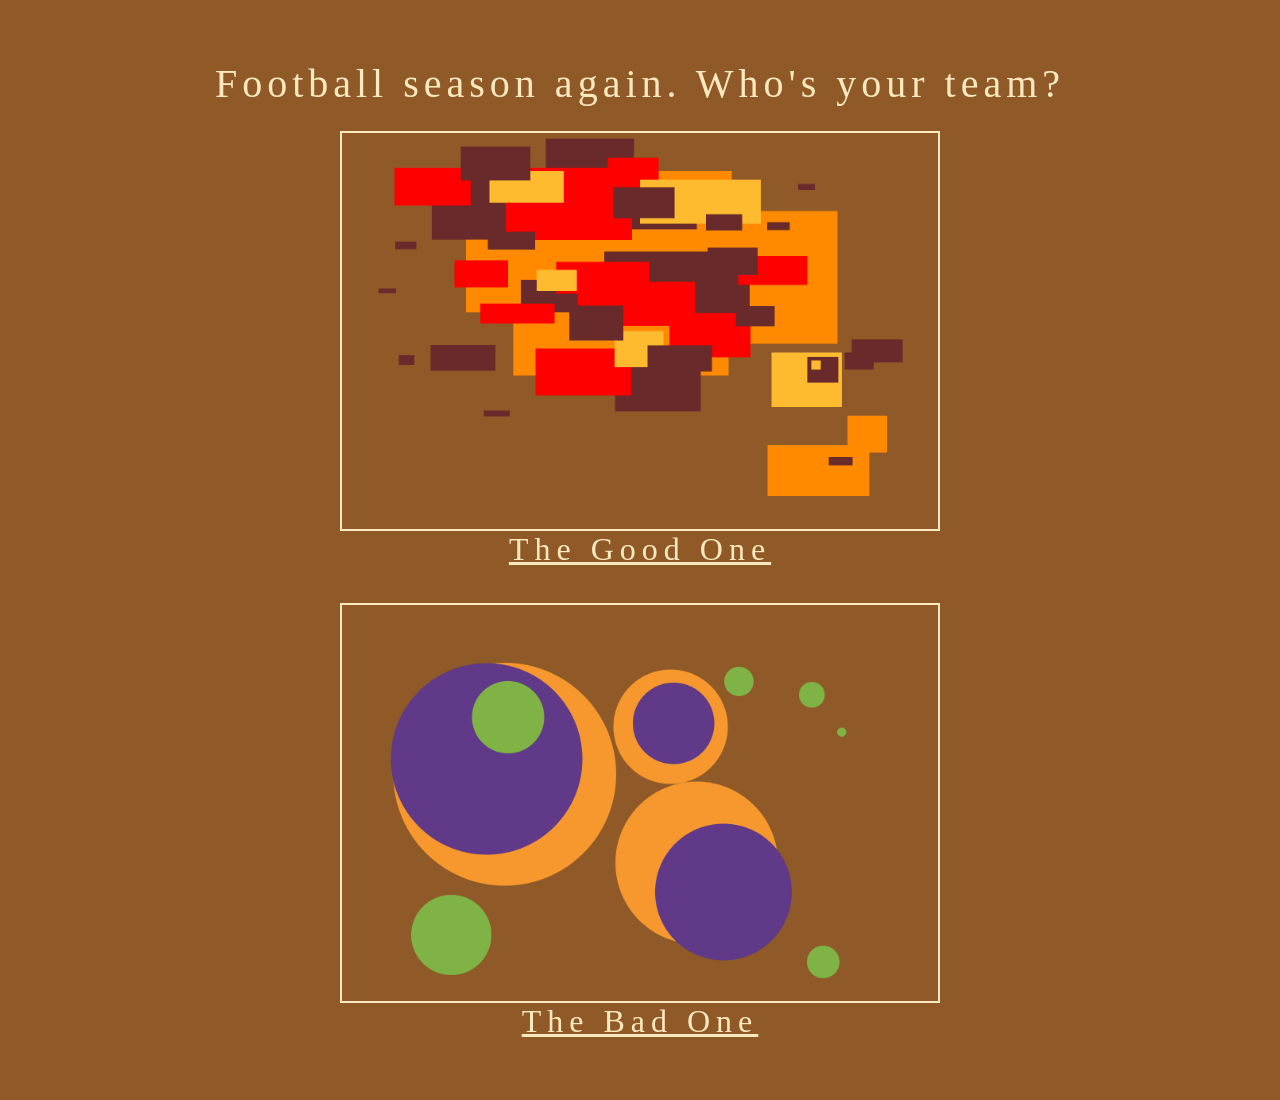
<file: root/index.html>
<!DOCTYPE html>
<html lang = "en">

<head>
    <meta charset = "UTF-8">

    <meta name = "viewport"
        content = "width = device-width, initial-scale = 1.0">

    <title>It's that time again</title>

    <link rel = "stylesheet"
        href = "./assets/css/styles1.css">
</head>

<body>

    <main class = "poster">

        <div class = "label">
            Football season again. Who's your team?
        </div>

        <div class = "image1"></div>

        <a href="./win.html">
            The Good One
        </a>

        <div class = "image2"></div>

        <a href="./lose.html">
            The Bad One
        </a>

    </main>

</body>
</html>
</file>
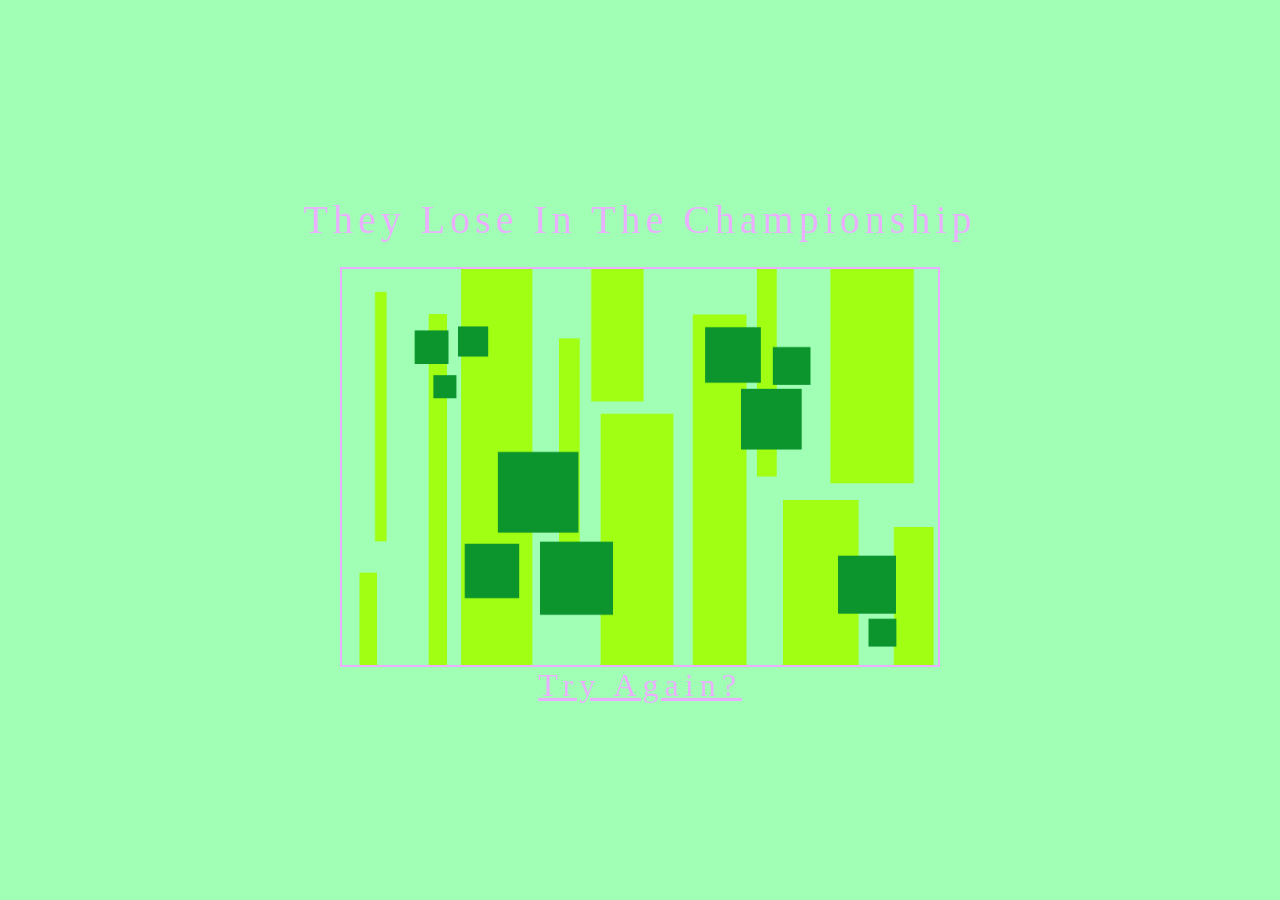
<file: root/championship.html>
<!DOCTYPE html>
<html lang = "en">

<head>
    <meta charset = "UTF-8">

    <meta name = "viewport"
        content = "width = device-width, initial-scale = 1.0">

    <title>Somehow, you knew it would end like this.</title>

    <link rel = "stylesheet"
        href = "./assets/css/styles3.css">
</head>

<body>

    <main class = "poster">

        <div class = "label">
            They Lose In The Championship
        </div>

        <div class = "image1"></div>

        <a href="./index.html">
            Try Again?
        </a>

    </main>

</body>
</html>
</file>
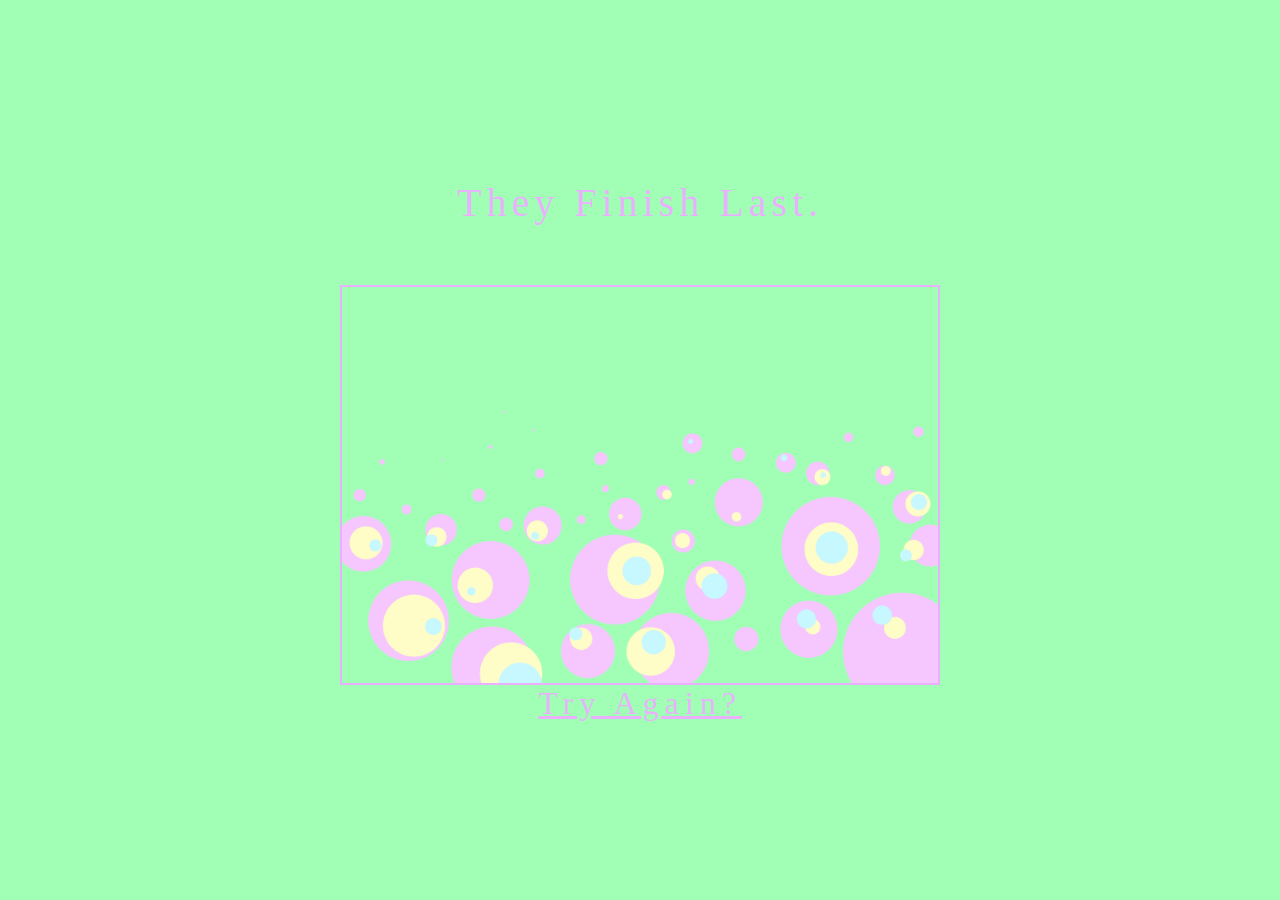
<file: root/failure.html>
<!DOCTYPE html>
<html lang = "en">

<head>
    <meta charset = "UTF-8">

    <meta name = "viewport"
        content = "width = device-width, initial-scale = 1.0">

    <title>Good Things Come To Those Who Wait</title>

    <link rel = "stylesheet"
        href = "./assets/css/styles3.css">
</head>

<body>

    <main class = "poster">

        <div class = "label">
            They Finish Last.
        </div>

        <div class = "image2"></div>

        <a href="./index.html">
            Try Again?
        </a>

    </main>

</body>
</html>
</file>
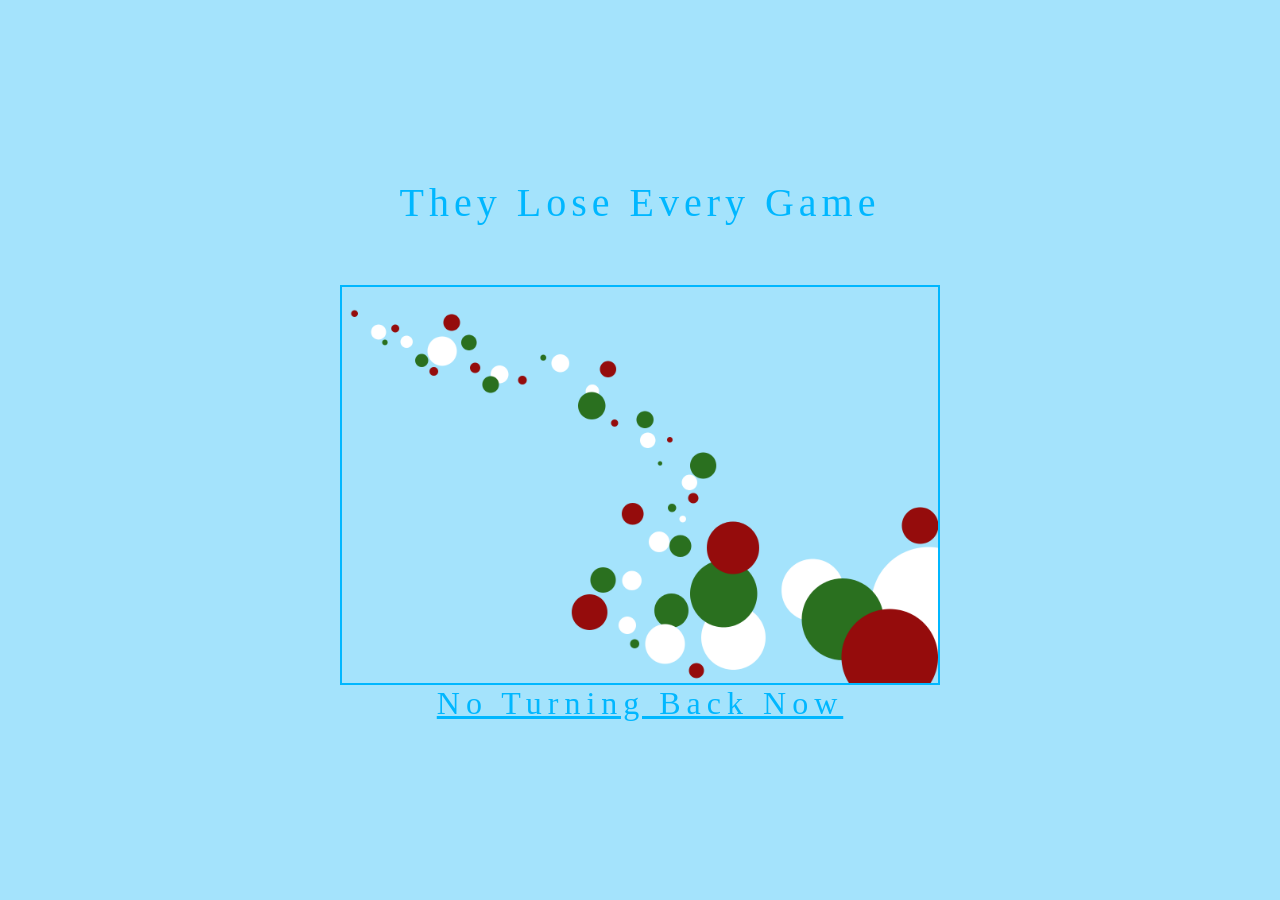
<file: root/lose.html>
<!DOCTYPE html>
<html lang = "en">

<head>
    <meta charset = "UTF-8">

    <meta name = "viewport"
        content = "width = device-width, initial-scale = 1.0">

    <title>Things always get better.</title>

    <link rel = "stylesheet"
        href = "./assets/css/styles2.css">
</head>

<body>

    <main class = "poster">

        <div class = "label">
            They Lose Every Game
        </div>

        <div class = "image2"></div>

        <a href="./failure.html">
            No Turning Back Now
        </a>

    </main>

</body>
</html>
</file>
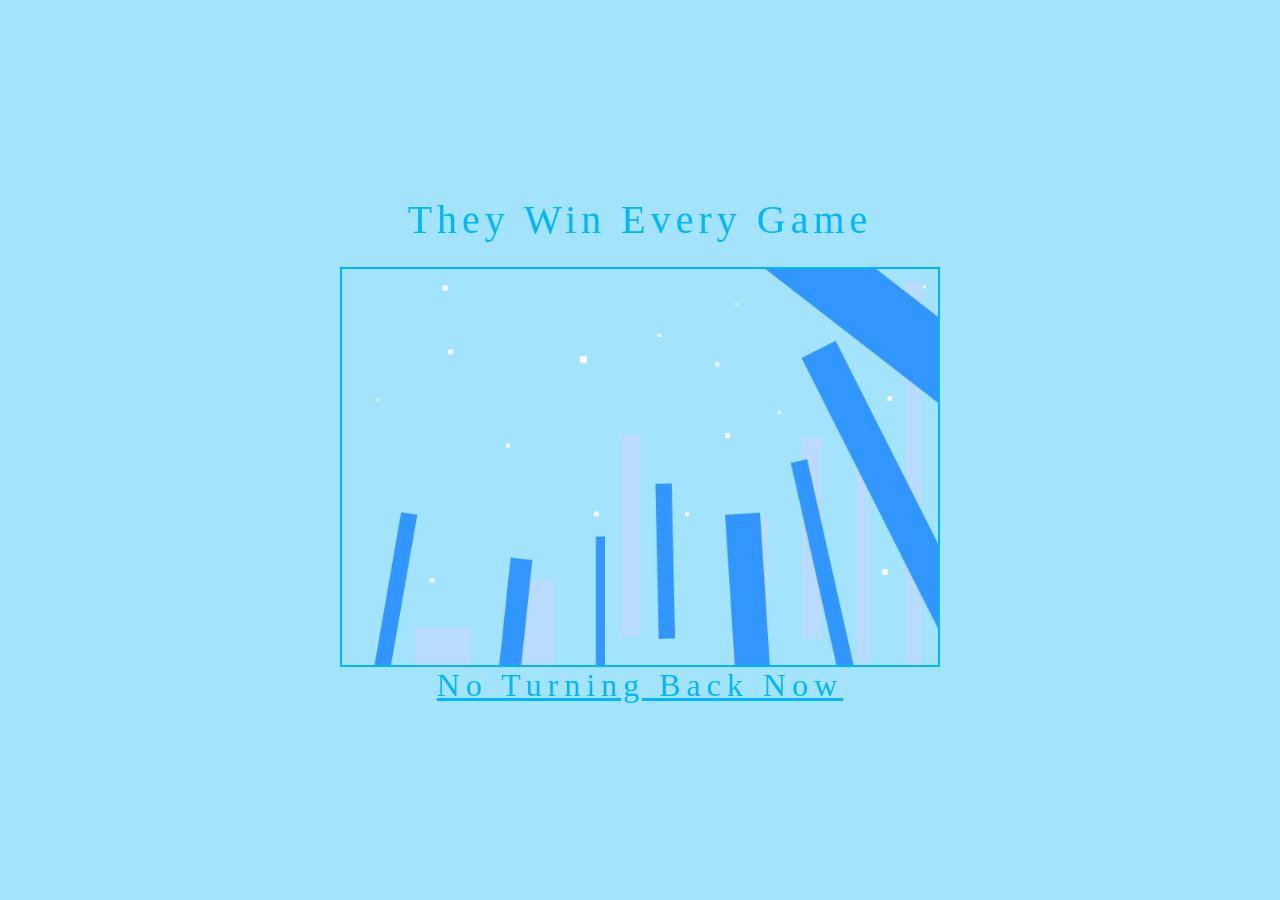
<file: root/win.html>
<!DOCTYPE html>
<html lang = "en">

<head>
    <meta charset = "UTF-8">

    <meta name = "viewport"
        content = "width = device-width, initial-scale = 1.0">

    <title>Do you like the way things are?</title>

    <link rel = "stylesheet"
        href = "./assets/css/styles2.css">
</head>

<body>

    <main class = "poster">

        <div class = "label">
            They Win Every Game
        </div>

        <div class = "image1"></div>

        <a href="./championship.html">
            No Turning Back Now
        </a>

    </main>

</body>
</html>
</file>
<file: root/assets/css/styles1.css>
* {
    box-sizing: border-box;
}

body {
    margin: 0;
    min-height: 100vh;

    background-color: #8f5a28;
    color: #ffe9bd;

    font-family:
        Georgia, "Times New Roman", Times, serif;
}

.poster {
    min-height: 100vh;

    display: flex;
    flex-direction: column;

    align-items: center;
    justify-content: center;

    padding: 60px;
}

.label {
    margin-bottom: 24px;

    font-size: 40px;
    letter-spacing: 5px;

    color: #ffe9bd;
}

.image1 {
    width: 600px;
    height: 400px;

    background-image: url("../img/image1.png");
    background-size: cover;
    background-position: center;

    border: 2px solid #ffe9bd;
}

.image2 {
    width: 600px;
    height: 400px;

    margin-top: 35px;

    background-image: url("../img/image2.png");
    background-size: cover;
    background-position: center;

    border: 2px solid #ffe9bd;
}

a:link {
    margin: 0;

    font-size: 32px;
    letter-spacing: 6px;

    color: #ffe9bd;
}

a:visited {
  margin: 0;

    font-size: 64px;
    letter-spacing: 6px;

    color: #ffe9bd; 
}

h1 {
    margin: 0;

    font-size: 64px;
    letter-spacing: 6px;

    color: #f8f5ff;
}

p {
    max-width: 460px;

    margin-top: 16px;
    margin-bottom: 0;

    text-align: center;
    line-height: 1.5;

    color: rgba(238, 229, 207, 0.68);
}
</file>
<file: root/assets/css/styles3.css>
* {
    box-sizing: border-box;
}

body {
    margin: 0;
    min-height: 100vh;

    background-color: #a1ffb5;
    color: #eab0ff;

    font-family:
        Georgia, "Times New Roman", Times, serif;
}

.poster {
    min-height: 100vh;

    display: flex;
    flex-direction: column;

    align-items: center;
    justify-content: center;

    padding: 60px;
}

.label {
    margin-bottom: 24px;

    font-size: 40px;
    letter-spacing: 5px;

    color: #eab0ff;
}

.image1 {
    width: 600px;
    height: 400px;

    background-image: url("../img/image5.png");
    background-size: cover;
    background-position: center;

    border: 2px solid #eab0ff;
}

.image2 {
    width: 600px;
    height: 400px;

    margin-top: 35px;

    background-image: url("../img/image6.png");
    background-size: cover;
    background-position: center;

    border: 2px solid #eab0ff;
}

a:link {
    margin: 0;

    font-size: 32px;
    letter-spacing: 6px;

    color: #eab0ff;
}

a:visited {
  margin: 0;

    font-size: 64px;
    letter-spacing: 6px;

    color: #eab0ff; 
}

h1 {
    margin: 0;

    font-size: 64px;
    letter-spacing: 6px;

    color: #eab0ff;
}

p {
    max-width: 460px;

    margin-top: 16px;
    margin-bottom: 0;

    text-align: center;
    line-height: 1.5;

    color: rgba(238, 229, 207, 0.68);
}
</file>
<file: root/assets/css/styles2.css>
* {
    box-sizing: border-box;
}

body {
    margin: 0;
    min-height: 100vh;

    background-color: #a4e3fc;
    color: #00b7ff;

    font-family:
        Georgia, "Times New Roman", Times, serif;
}

.poster {
    min-height: 100vh;

    display: flex;
    flex-direction: column;

    align-items: center;
    justify-content: center;

    padding: 60px;
}

.label {
    margin-bottom: 24px;

    font-size: 40px;
    letter-spacing: 5px;

    color: #00b7ff;
}

.image1 {
    width: 600px;
    height: 400px;

    background-image: url("../img/image3.png");
    background-size: cover;
    background-position: center;

    border: 2px solid #00b7ff;
}

.image2 {
    width: 600px;
    height: 400px;

    margin-top: 35px;

    background-image: url("../img/image4.png");
    background-size: cover;
    background-position: center;

    border: 2px solid #00b7ff;
}

a:link {
    margin: 0;

    font-size: 32px;
    letter-spacing: 6px;

    color: #00b7ff;
}

a:visited {
  margin: 0;

    font-size: 64px;
    letter-spacing: 6px;

    color: #00b7ff; 
}

h1 {
    margin: 0;

    font-size: 64px;
    letter-spacing: 6px;

    color: #00b7ff;
}

p {
    max-width: 460px;

    margin-top: 16px;
    margin-bottom: 0;

    text-align: center;
    line-height: 1.5;

    color: rgba(238, 229, 207, 0.68);
}
</file>
